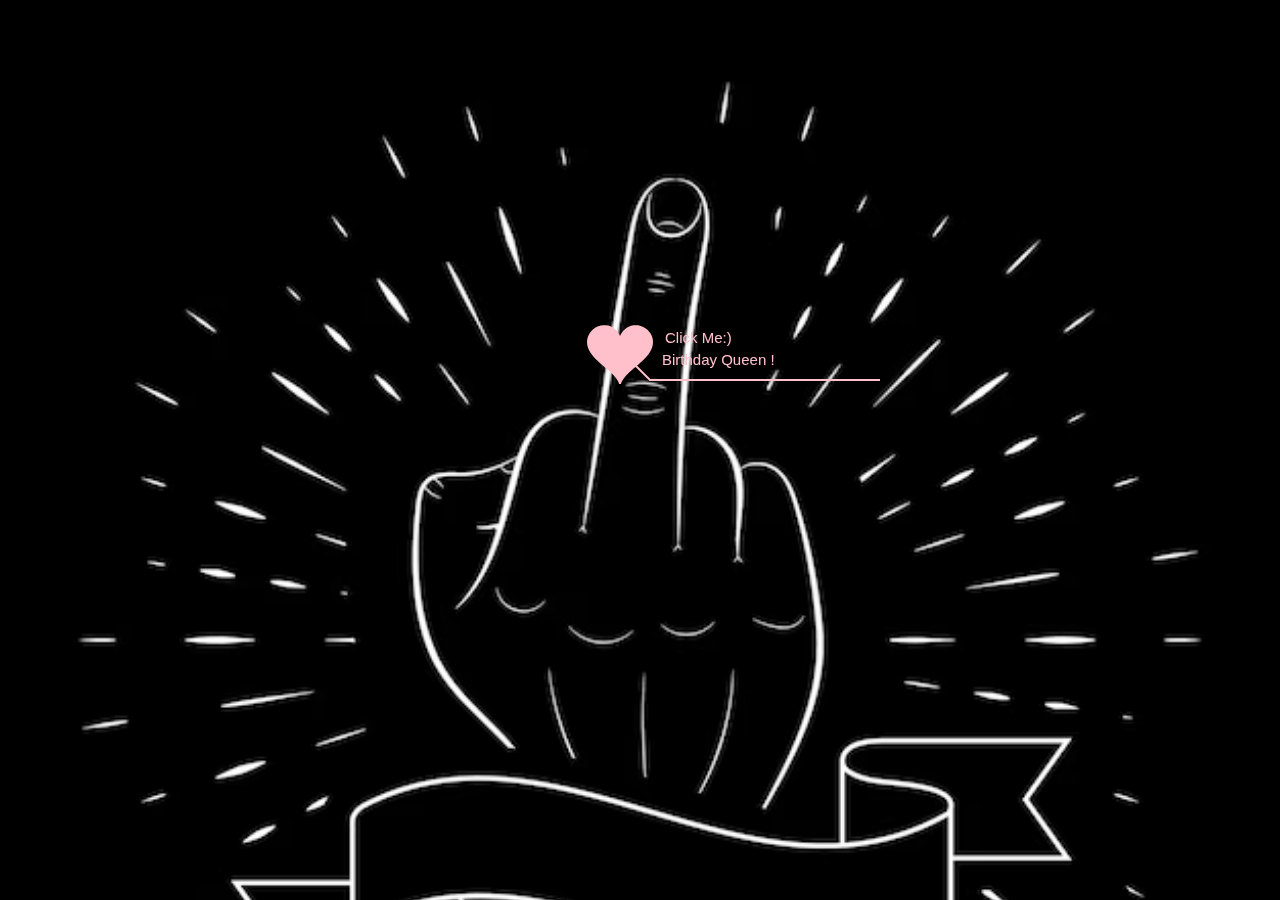
<file: index.html>
<!DOCTYPE html PUBLIC "-//W3C//DTD XHTML 1.0 Strict//EN" "http://www.w3.org/TR/xhtml1/DTD/xhtml1-strict.dtd">
<html xml:lang="en" xmlns="http://www.w3.org/1999/xhtml">
<head>
    <meta http-equiv="Content-Type" content="text/html; charset=UTF-8">
    <title>HBD </title>	    
    <link type="text/css" rel="stylesheet" href="./file/default.css">
    <script type="text/javascript" src="./file/jquery.min.js"></script>
    <script type="text/javascript" src="./file/jscex.min.js"></script>
    <script type="text/javascript" src="./file/jscex-parser.js"></script>
    <script type="text/javascript" src="./file/jscex-jit.js"></script>
    <script type="text/javascript" src="./file/jscex-builderbase.min.js"></script>
    <script type="text/javascript" src="./file/jscex-async.min.js"></script>
    <script type="text/javascript" src="./file/jscex-async-powerpack.min.js"></script>
    <script type="text/javascript" src="./file/functions.js" charset="utf-8"></script>
    <script type="text/javascript" src="./file/love.js" charset="utf-8"></script>
    <script>
        function playAudio() {
            var audio = document.getElementById("myAudio");
            audio.play();
        }
    </script>
</head>
<body>
    <div id="main">
        <div id="error"><a href="http://www.google.cn/chrome/intl/zh-CN/landing_chrome.html?hl=zh-CN&brand=CHMI">Chrome</a> (<a href="http://firefox.com.cn/download/">Firefox</a>)</div>
        <audio autoplay="autoplay" height="100" width="100" id="myAudio">
            <source src="aud.mp3" type="audio/mp3" />
            <embed height="100" width="100" src="aud.mp3" />
        </audio>
        <div id="wrap">
            <div id="text">
                <div id="code">
                    <span class="say">My FUCK SHIT FRIEND</span><br>
                    <span class="say">Happy Birthday to Tajummul 🎈</span><br>
                    <span class="say">May Allah bless you 🍀</span><br>
                    <span class="say">And give u many happiness 💕</span><br>
                    <span class="say">Hope u have a great day today ❤️😘</span><br>
                    <span class="say">FUCK YOUR SELF YOU BIG SHIT</span><br>
                </div>
            </div>
            <div id="clock-box">
                <span id="clock">577 days 0 hours 0 minutes 0 seconds</span> <!-- Change to "6940 days..." if needed -->
            </div>
            <canvas id="canvas" width="1100" height="680"></canvas>
        </div>
    </div>

    <script>
    (function() {
        var canvas = $('#canvas');
		
        if (!canvas[0].getContext) {
            $("#error").show();
            return false;
        }

        var width = canvas.width();
        var height = canvas.height();        
        canvas.attr("width", width);
        canvas.attr("height", height);

        var opts = {
            seed: {
                x: width / 2 - 20,
                color: "rgb(190, 26, 37)",
                scale: 2
            },
            branch: [
                [535, 680, 570, 250, 500, 200, 30, 100, [
                    [540, 500, 455, 417, 340, 400, 13, 100, [
                        [450, 435, 434, 430, 394, 395, 2, 40]
                    ]],
                    [550, 445, 600, 356, 680, 345, 12, 100, [
                        [578, 400, 648, 409, 661, 426, 3, 80]
                    ]],
                    [539, 281, 537, 248, 534, 217, 3, 40],
                    [546, 397, 413, 247, 328, 244, 9, 80, [
                        [427, 286, 383, 253, 371, 205, 2, 40],
                        [498, 345, 435, 315, 395, 330, 4, 60]
                    ]],
                    [546, 357, 608, 252, 678, 221, 6, 100, [
                        [590, 293, 646, 277, 648, 271, 2, 80]
                    ]]
                ]] 
            ],
            bloom: {
                num: 700,
                width: 1080,
                height: 650,
            },
            footer: {
                width: 1200,
                height: 5,
                speed: 10,
            }
        }

        var tree = new Tree(canvas[0], width, height, opts);
        var seed = tree.seed;
        var foot = tree.footer;
        var hold = 1;

        canvas.click(function(e) {
            playAudio();
            var offset = canvas.offset(), x, y;
            x = e.pageX - offset.left;
            y = e.pageY - offset.top;
            if (seed.hover(x, y)) {
                hold = 0; 
                canvas.unbind("click");
                canvas.unbind("mousemove");
                canvas.removeClass('hand');
            }
        }).mousemove(function(e) {
            var offset = canvas.offset(), x, y;
            x = e.pageX - offset.left;
            y = e.pageY - offset.top;
            canvas.toggleClass('hand', seed.hover(x, y));
        });

        var seedAnimate = eval(Jscex.compile("async", function () {
            seed.draw();
            while (hold) {
                $await(Jscex.Async.sleep(10));
            }
            while (seed.canScale()) {
                seed.scale(0.95);
                $await(Jscex.Async.sleep(10));
            }
            while (seed.canMove()) {
                seed.move(0, 2);
                foot.draw();
                $await(Jscex.Async.sleep(10));
            }
        }));

        var growAnimate = eval(Jscex.compile("async", function () {
            do {
                tree.grow();
                $await(Jscex.Async.sleep(10));
            } while (tree.canGrow());
        }));

        var flowAnimate = eval(Jscex.compile("async", function () {
            do {
                tree.flower(2);
                $await(Jscex.Async.sleep(10));
            } while (tree.canFlower());
        }));

        var moveAnimate = eval(Jscex.compile("async", function () {
            tree.snapshot("p1", 240, 0, 610, 680);
            while (tree.move("p1", 500, 0)) {
                foot.draw();
                $await(Jscex.Async.sleep(10));
            }
            foot.draw();
            tree.snapshot("p2", 500, 0, 610, 680);

            canvas.parent().css("background", "url(" + tree.toDataURL('image/png') + ")");
            canvas.css("background", "#ffe");
            $await(Jscex.Async.sleep(300));
            canvas.css("background", "none");
        }));

        var textAnimate = eval(Jscex.compile("async", function () {
            $("#code").show().typewriter();
        }));
	    
        var runAsync = eval(Jscex.compile("async", function () {
            $await(seedAnimate());
            $await(growAnimate());
            $await(flowAnimate());
            $await(moveAnimate());
            textAnimate().start();
        }));

        runAsync().start();
    })();
    </script>
</body>
</html>
</file>
<file: file/default.css>
body {
  margin: 0;
  padding: 0;
  background-image: url('../img2.avif');
  background-size: cover;
  background-repeat: no-repeat;
  font-size: 14px;
  font-family: sans-serif;
  color: white;
  overflow: auto;
}
a {
  color: white;
  font-size: 14px;
}
#main {
  width: 100%;
}
#wrap {
  position: relative;
  margin: 0 auto;
  width: 1100px;
  height: 680px;
  margin-top: 10px;
}
#text {
  width: 272px;
  height: 560px;
  left: 188px;
  top: 80px;
  position: absolute;
}
#code {
  display: none;
  color: rgb(196, 255, 255);
  font-size: 16px;
  margin-top: 70px;
  line-height: 25px;
  font-size: larger;
  font-weight: bolder;
}
#clock-box {
  position: absolute;
  left: 60px;
  top: 550px;
  font-size: 28px;
  display: none;
}
#clock-box a {
  font-size: 28px;
  text-decoration: none;
}
#clock {
  margin-left: 48px;
}
#clock .digit {
  font-size: 64px;
}
#canvas {
  margin: 0 auto;
  width: 1100px;
  height: 680px;
}
#error {
  margin: 0 auto;
  text-align: center;
  margin-top: 60px;
  display: none;
}
.hand {
  cursor: pointer;
}
.say {
  margin-left: 5px;
}
.space {
  margin-right: 150px;
}

#message-box{
  position: absolute;
  margin-top:450px;
  font-size: 25px;
  font-family: monospace;

}
</file>
